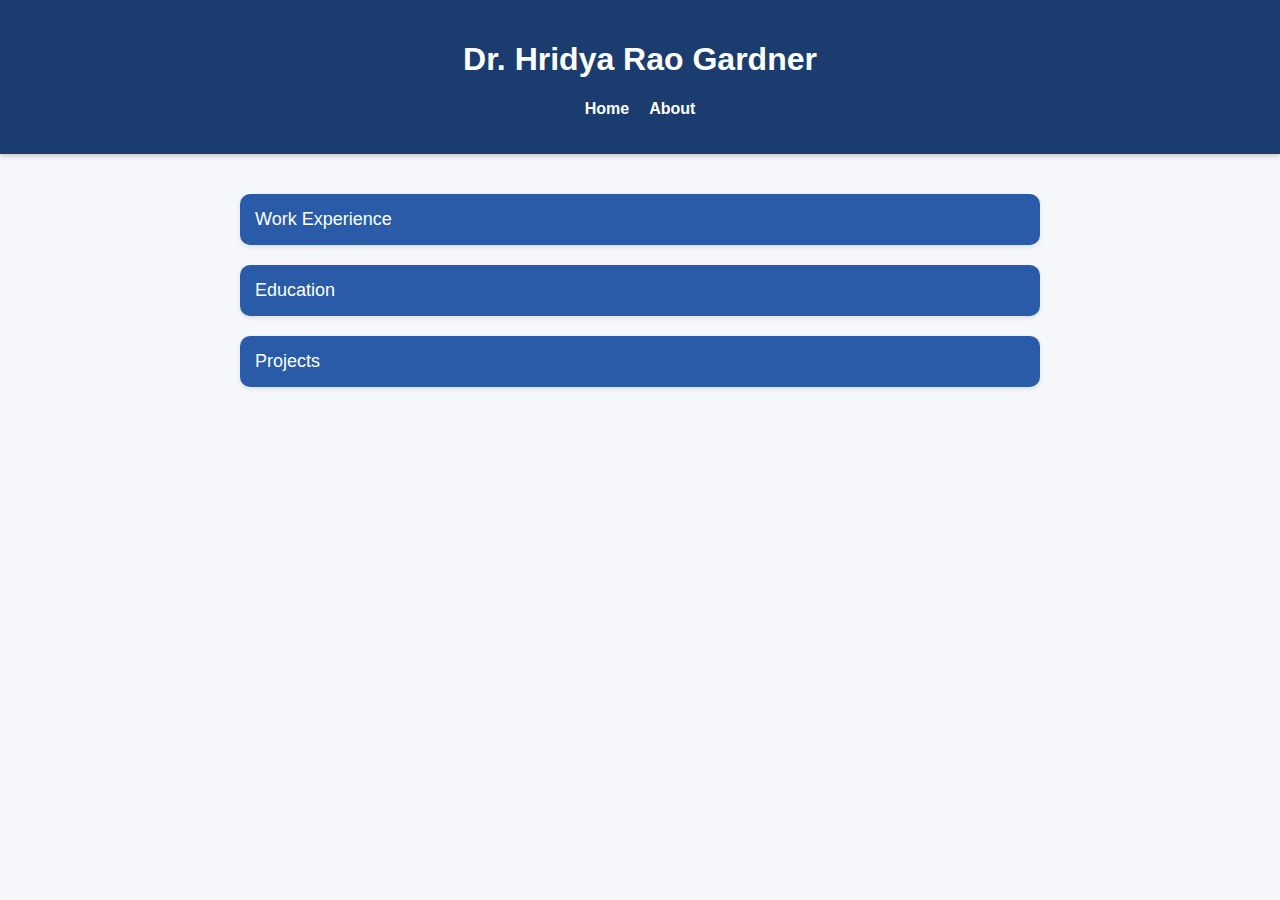
<file: index.html>
<!DOCTYPE html>
<html lang="en">
<head>
  <meta charset="UTF-8" />
  <meta name="viewport" content="width=device-width, initial-scale=1.0" />
  <title>My Portfolio</title>
  <link rel="stylesheet" href="style.css" />
</head>
<body>
  <header>
    <h1>Dr. Hridya Rao Gardner</h1>
    <nav>
      <ul>
        <li><a href="index.html">Home</a></li>
        <li><a href="about.html">About</a></li>
      </ul>
    </nav>
  </header>

  <main>
    <section class="dropdown">
  <button class="dropdown-btn">Work Experience</button>
  <div class="dropdown-content">

    <div class="timeline">

      <!-- Penn State AHA Fellowship -->
      <div class="timeline-item">
        <h3>Pennsylvania State University — Genetic Epidemiology Researcher, AHA Pre-doctoral Fellow</h3>
        <span class="timeline-date">Jan 2024 – Present | University Park, PA</span>
        <ul>
          <li>Awarded American Heart Association pre-doctoral fellowship for dissertation on metabolic subtypes of PCOS, polygenic risk scores, and gene-by-environment interactions.</li>
          <li>Conduct research in obesity, cardiovascular disease, and polygenic disorders.</li>
          <li>Experienced in GWAS, gene-expression, transcriptomics, epigenetics, and multi-omic integration.</li>
          <li>AI/ML research in unsupervised clustering, personalized medicine, and risk stratification.</li>
          <li>2 first-authored and 2 co-authored publications in computational biology and genetic epidemiology.</li>
        </ul>
      </div>

      <!-- Geisinger -->
      <div class="timeline-item">
        <h3>Geisinger Health System — Graduate Intern</h3>
        <span class="timeline-date">Aug 2021 – Present | Danville, PA</span>
        <ul>
          <li>Work with 230K whole exome sequences linked to EHR data.</li>
          <li>Run GWAS, TWAS, and phenotype derivation using ICD codes and LOINC data.</li>
          <li>Experienced in QC pipelines for WGS, WES, 1000 Genomes, and TOPMed imputed data.</li>
          <li>Skilled with plink2, htslib, tabix, bioconductor, and genomic data formats (VCF, BED, BGEN).</li>
        </ul>
      </div>

      <!-- EGPS Lab -->
      <div class="timeline-item">
        <h3>Epidemiology and Genetics of Populations & Societies Lab — Research Assistant</h3>
        <span class="timeline-date">Aug 2019 – Present | University Park, PA</span>
        <ul>
          <li>Lead analyst on R01 and R21 grants analyzing epidemiological, genomic, and epigenomic data.</li>
          <li>Experienced in longitudinal cohort studies, time series, GLMM, GEE, PCA, Cox models, and Bayesian frameworks.</li>
          <li>Research areas include cardiovascular disease, metabolic syndrome, reproductive health, and psychosocial factors.</li>
        </ul>
      </div>

      <!-- Instructor -->
      <div class="timeline-item">
        <h3>Penn State — Instructor</h3>
        <span class="timeline-date">Aug 2023 – Dec 2023</span>
        <ul>
          <li>Taught BBH 119 and BBH 440.</li>
          <li>Developed course materials, delivered lectures, created assessments, and supported students.</li>
        </ul>
      </div>

      <!-- Teaching Assistant -->
      <div class="timeline-item">
        <h3>Penn State — Graduate Teaching Assistant</h3>
        <span class="timeline-date">Aug 2019 – May 2023</span>
        <ul>
          <li>Assisted with courses in biobehavioral health, bioethics, epidemiology, and research methods.</li>
          <li>Created teaching materials and supported student learning.</li>
        </ul>
      </div>

      <!-- Wake Forest Library -->
      <div class="timeline-item">
        <h3>ZSR Library, Wake Forest University — Student Assistant</h3>
        <span class="timeline-date">Oct 2017 – May 2019</span>
        <ul>
          <li>Trained undergraduates in research methods and maintained library catalog systems.</li>
        </ul>
      </div>

      <!-- Sun Pharma -->
      <div class="timeline-item">
        <h3>Sun Pharma (formerly Ranbaxy Ltd) — Research Intern</h3>
        <span class="timeline-date">Dec 2015 – Jan 2016 | Gurgaon, Haryana, India</span>
        <ul>
          <li>Worked in Quality Control and Toxicology divisions on animal model safety studies (ADME).</li>
          <li>Compiled reports on toxicity and therapeutic effects.</li>
        </ul>
      </div>

    </div>

  </div>
</section>


<section class="dropdown">
  <button class="dropdown-btn">Education</button>
  <div class="dropdown-content">

    <div class="timeline">

      <!-- Highlighted PhD -->
      <div class="timeline-item highlight">
        <h3>Ph.D., Biobehavioral Health — Pennsylvania State University</h3>
        <span class="timeline-date">2019 – 2025 | University Park, PA</span>
        <ul>
          <li>Dissertation research funded by the American Heart Association.</li>
          <li>Focus: metabolic subtypes of PCOS, polygenic risk scores, and gene-by-environment interaction.</li>
          <li>Dual training in Clinical and Translational Science.</li>
        </ul>
      </div>

      <!-- Dual Title Training -->
      <div class="timeline-item">
        <h3>Dual-Title Training, Clinical & Translational Science — Penn State Hershey Medical Center</h3>
        <span class="timeline-date">2021 – 2025 | Hershey, PA</span>
      </div>

      <!-- Masters MS -->
      <div class="timeline-item">
        <h3>M.S., Biobehavioral Health — Pennsylvania State University</h3>
        <span class="timeline-date">2019 – 2021 | University Park, PA</span>
      </div>

      <!-- MA Bioethics -->
      <div class="timeline-item">
        <h3>M.A., Bioethics — Wake Forest University</h3>
        <span class="timeline-date">2017 – 2019 | Winston-Salem, NC</span>
      </div>

      <!-- Bachelor -->
      <div class="timeline-item">
        <h3>B.Tech., Biotechnology — Vellore Institute of Technology</h3>
        <span class="timeline-date">2013 – 2017 | Vellore, India</span>
      </div>

    </div>

  </div>
</section>

        <!-- Nested Projects Dropdown -->
        <section class="dropdown nested">
          <button class="dropdown-btn">Projects</button>
          <div class="dropdown-content">
            <p>More to come, until then please see my resume</p>
          </div>
        </section>

      </div>

  </main>

  <script>
    const buttons = document.querySelectorAll('.dropdown-btn');
    buttons.forEach(btn => {
      btn.addEventListener('click', () => {
        btn.classList.toggle('active');
        const content = btn.nextElementSibling;
        if (content.style.maxHeight) {
          content.style.maxHeight = null;
        } else {
          content.style.maxHeight = content.scrollHeight + 'px';
        }
      });
    });
  </script>
</body>
</html>
</file>
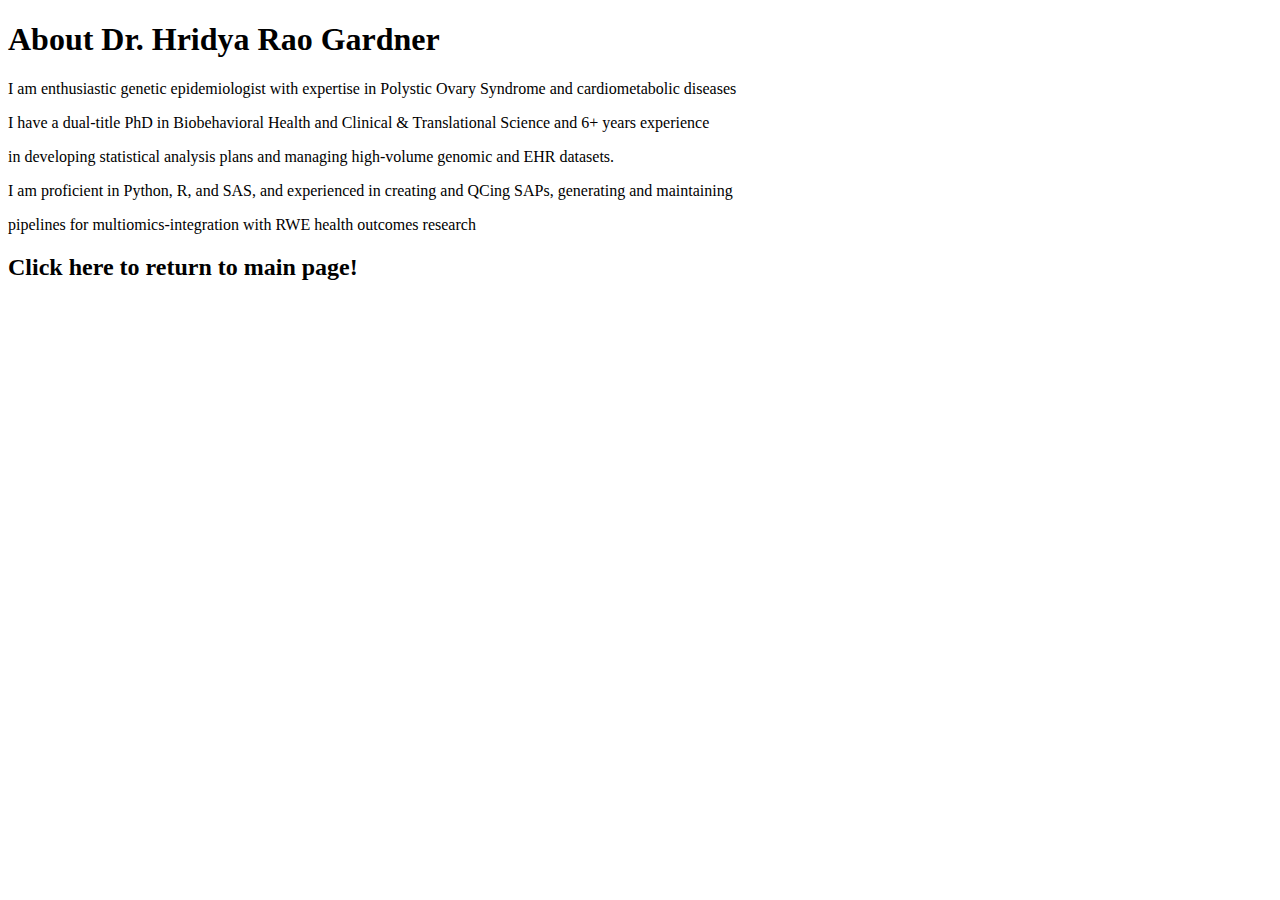
<file: about.html>
<!DOCTYPE html>
<html lang="en">
<head>
	<meta charset="UTF-8">
	<meta http-equiv="X-UA-Compatible", content="IE=safari">
	<meta name="viewport" content="width=device-width, initial-scale=1.0">
	<meta rel="stylesheet" href="style.css">
	<title>ABOUT PAGE</title>
</head>
<body>
		<div class="container">
				<h1>About Dr. Hridya Rao Gardner</h1>
				<p>I am enthusiastic genetic epidemiologist with expertise in Polystic Ovary Syndrome and cardiometabolic diseases</p>
				<p>I have a dual-title PhD in Biobehavioral Health and Clinical & Translational Science and 6+ years experience </p>
				<p>in developing statistical analysis plans and managing high-volume genomic and EHR datasets.</p>
				<p>I am proficient in Python, R, and SAS, and experienced in creating and QCing SAPs, generating and maintaining</p>
				<p>pipelines for multiomics-integration with RWE health outcomes research</p>
				<a gref="./index.html"><h2>Click here to return to main page!</h2></a>
		</div>
</body>
</html>
</file>
<file: style.css>
/* Global Styles */
body {
  font-family: Arial, Helvetica, sans-serif;
  margin: 0;
  padding: 0;
  background: #f5f7fa;
  color: #333;
}

header {
  background: #1a3c6e;
  color: white;
  padding: 20px;
  text-align: center;
  box-shadow: 0 2px 5px rgba(0,0,0,0.2);
}

nav ul {
  list-style: none;
  padding: 0;
  margin-top: 10px;
  display: flex;
  justify-content: center;
  gap: 20px;
}

nav a {
  color: white;
  text-decoration: none;
  font-weight: bold;
}

nav a:hover {
  text-decoration: underline;
}

main {
  max-width: 800px;
  margin: 40px auto;
  padding: 0 20px;
}

/* Dropdowns */
.dropdown {
  margin-bottom: 20px;
  background: white;
  border-radius: 10px;
  box-shadow: 0 2px 5px rgba(0,0,0,0.1);
  overflow: hidden;
}

.dropdown-btn {
  width: 100%;
  padding: 15px;
  font-size: 18px;
  text-align: left;
  border: none;
  outline: none;
  cursor: pointer;
  background: #2a5ba8;
  color: white;
  transition: background 0.3s ease;
}

.dropdown-btn:hover,
.dropdown-btn.active {
  background: #204a88;
}

.dropdown-content {
  padding: 0 15px;
  max-height: 0;
  overflow: hidden;
  transition: max-height 0.4s ease;
  background: #fafafa;
}

.dropdown-content p {
  padding: 15px 0;
  margin: 0;
  line-height: 1.6;
}
</file>
